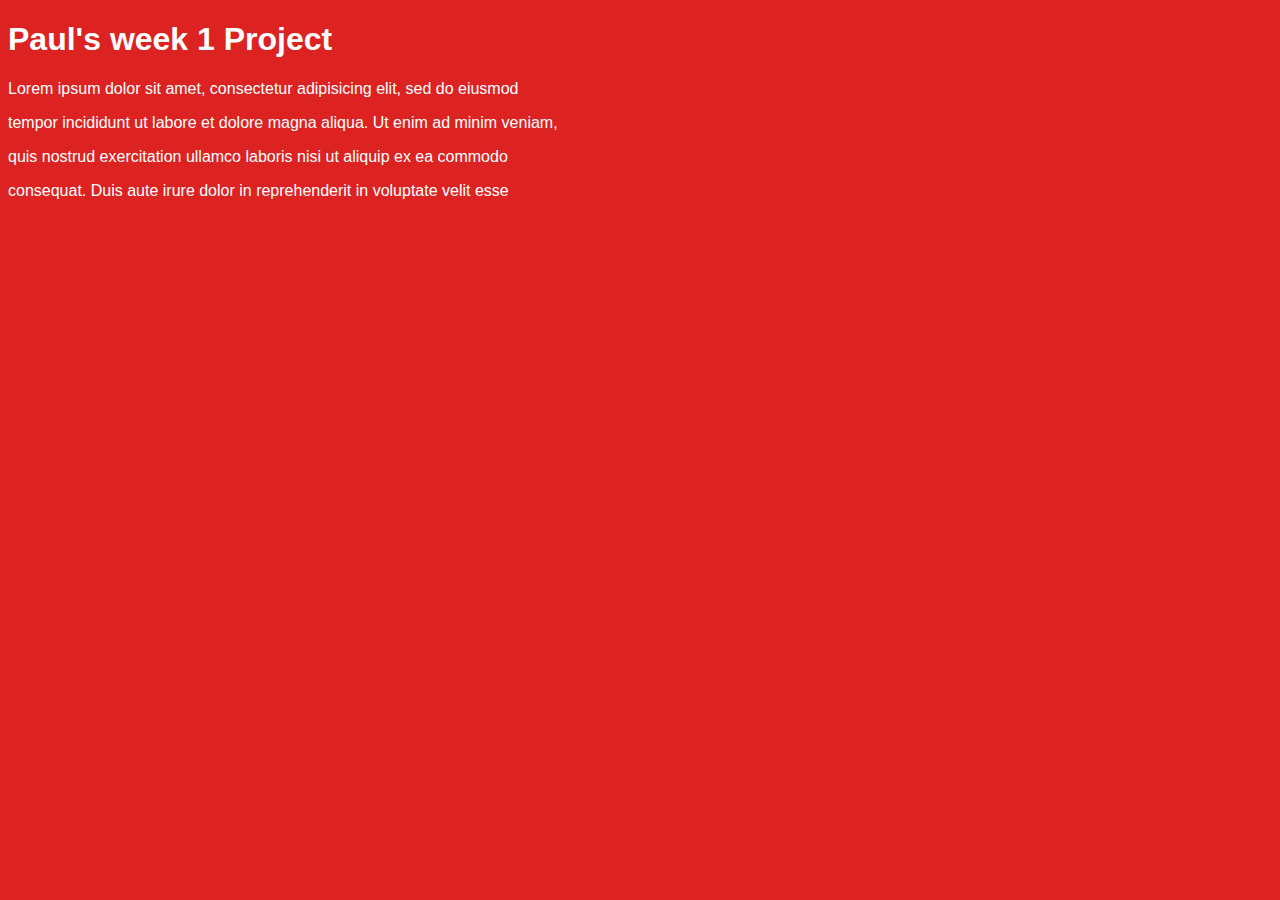
<file: lecture/index.html>
<!DOCTYPE html>
<html>
	<head>
		<title>Paul's First Project</title>
		<link rel="stylesheet" type="text/css" href="css/style.css">
	</head>
	<body>
		<h1>Paul's week 1 Project</h1>
		<p>Lorem ipsum dolor sit amet, consectetur adipisicing 
		elit, sed do eiusmod</p>
		
		<p>tempor incididunt ut labore et dolore magna aliqua. 
		Ut enim ad minim veniam,</p>
		
		<p>quis nostrud exercitation ullamco laboris nisi 
		ut aliquip ex ea commodo</p>
		
		<p>consequat. Duis aute irure dolor in reprehenderit 
		in voluptate velit esse</p>
	</body>
</html>
</file>
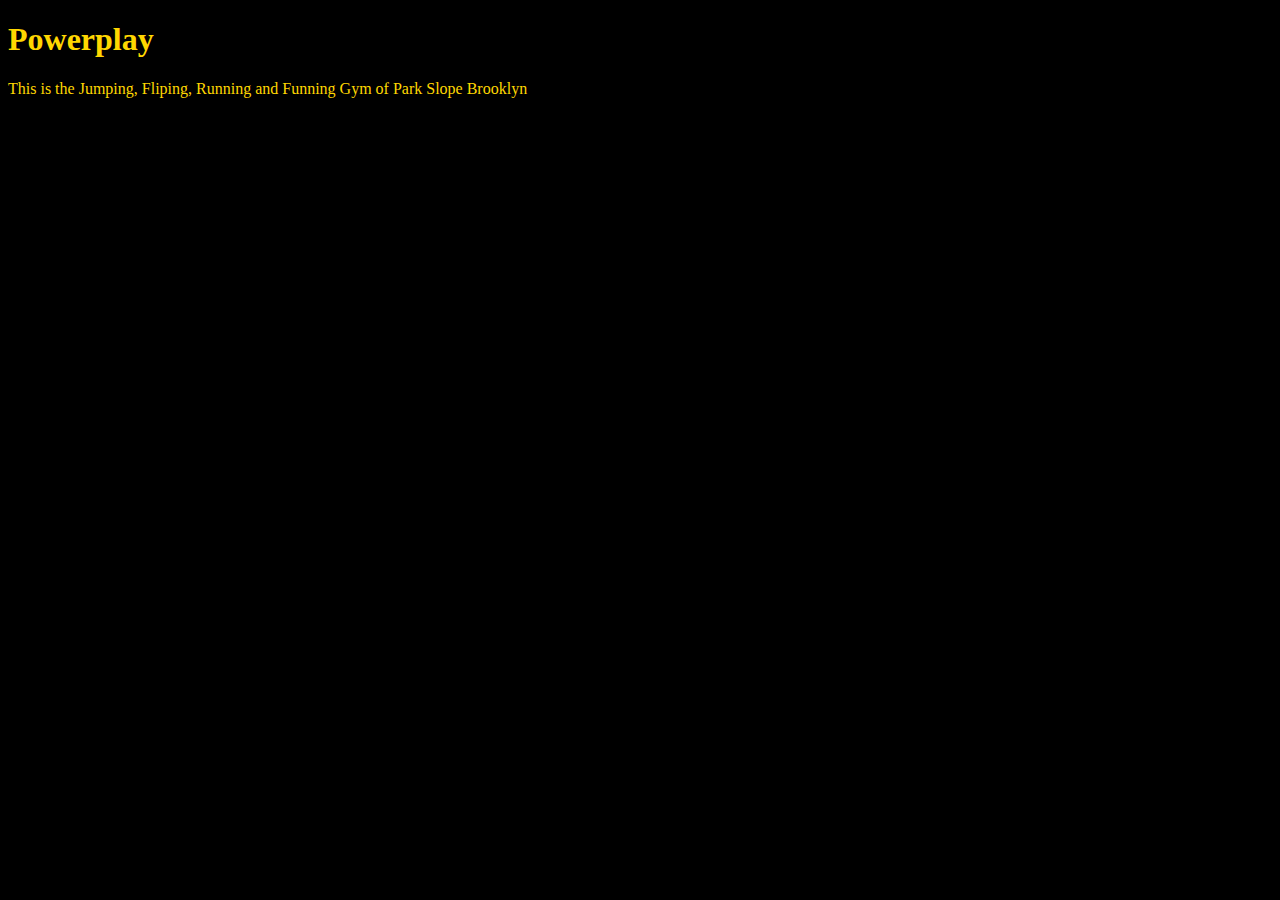
<file: unit_1/index.html>
<!DOCTYPE html>	
<html>
<head>
	<title>Powerplay</title>
  <link rel="stylesheet" type="text/css" href="css/style.css">
</head>
<body>
	<h1>Powerplay</h1>
 <p>This is the Jumping, Fliping, Running and Funning Gym of Park Slope Brooklyn</p>

</body>
</html>
</file>
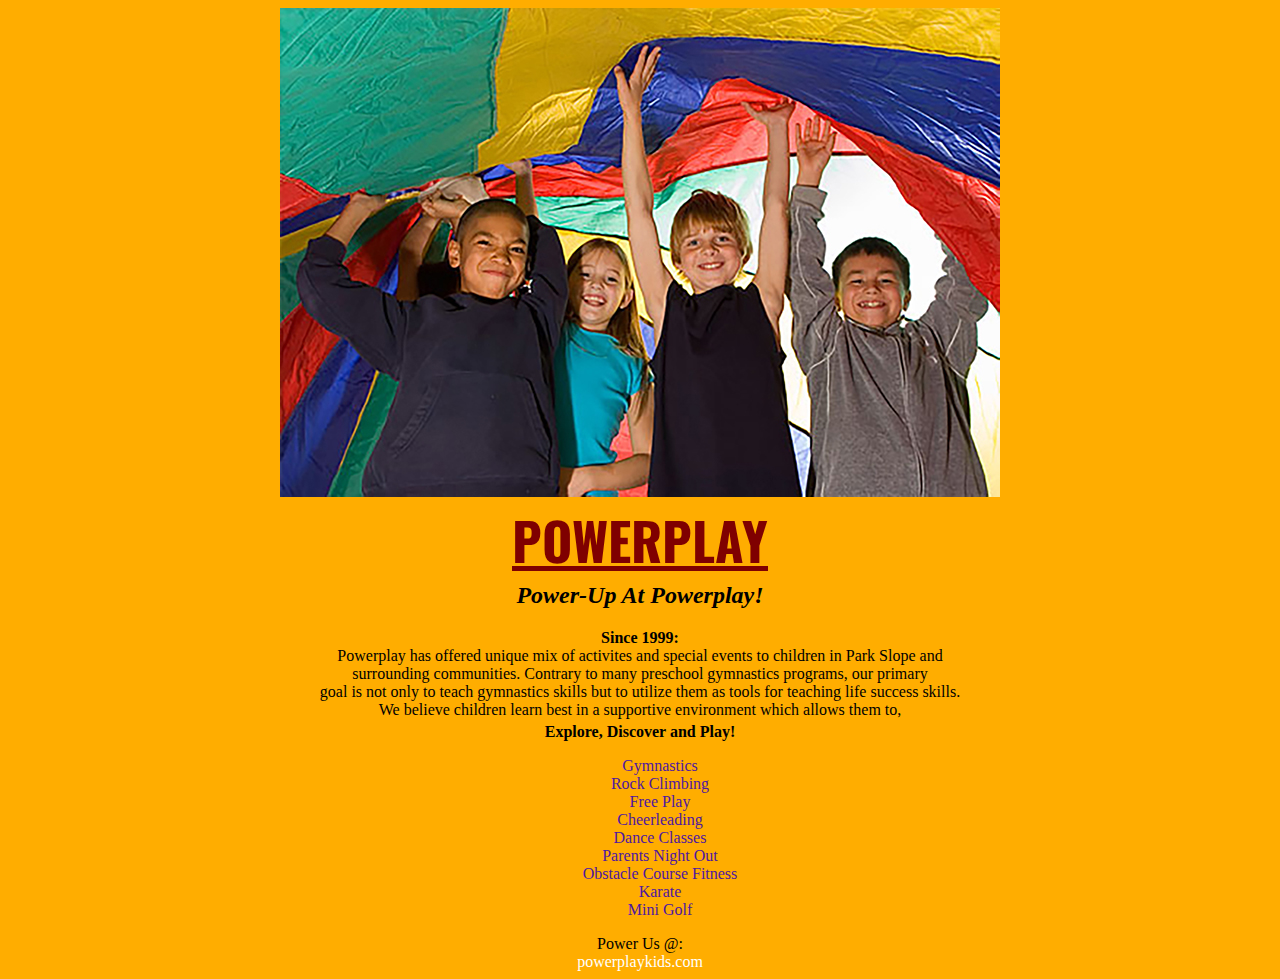
<file: unit_3/index.html>
<!DOCTYPE html>	
<html>

	<head>
		<title>Powerplay</title>
  		<link rel="stylesheet" type="text/css" href="css/style.css">
  		<link href='https://fonts.googleapis.com/css?family=Oswald:400,300,700' rel='stylesheet' type='text/css'>

	</head>

	<body>
	<p><img src="images/kids_playing_with_parachute.jpg"></p>

	<h1>Powerplay</h1>
 	
 	<h2 id="slogan">Power-Up At Powerplay!</h2>

	<h4>Since 1999:</h4>

	<p>Powerplay has offered unique mix of activites and special events to children in Park Slope and <br>surrounding communities. Contrary to many preschool gymnastics programs, our primary<br> goal is not only to teach gymnastics skills but to utilize them as tools for teaching life success skills.<br> 
	We believe children learn best in a supportive environment which allows them to, <br></p>
	<h4>Explore, Discover and Play!</h4>

	<ol>
		<li>Gymnastics</li>
		<li>Rock Climbing</li>
		<li>Free Play</li>
		<li>Cheerleading</li>
		<li>Dance Classes</li>
		<li>Parents Night Out</li>
		<li>Obstacle Course Fitness</li>
		<li>Karate</li>
		<li>Mini Golf</li>
	</ol>

	<p>Power Us @:</p>
	<p class="mail"><a href="mailto:jean@nytimes.com">powerplaykids.com</a></p>
	
	

</body>
</html>
</file>
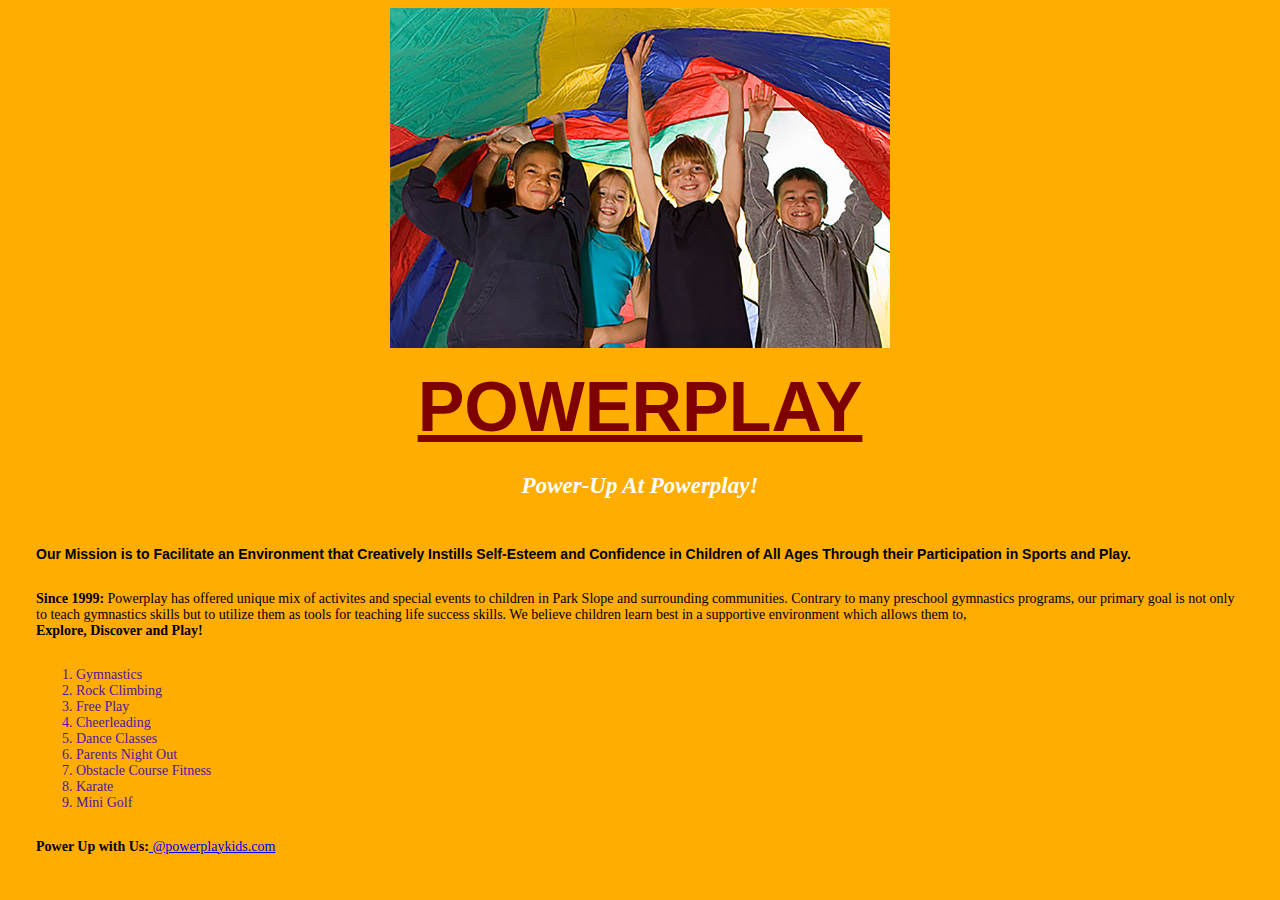
<file: unit_4/index.html>
<!DOCTYPE html>	
<html>

	<head>
		<title>Powerplay</title>
  		<link rel="stylesheet" type="text/css" href="css/style.css">
  		<link @import url(https://fonts.googleapis.com/css?family=Oswald);>

	</head>

	<body>
	<div class="first-pic"><img src="images/kids_playing_with_parachute.jpg"></div>

	<h1>Powerplay</h1>
 	
 	<h2 id="slogan">Power-Up At Powerplay!</h2>

 	<h3>Our Mission is to Facilitate an Environment that Creatively Instills Self-Esteem and Confidence in Children of All Ages Through their Participation in Sports and Play.</h3>

	<p><em>Since 1999:</em> Powerplay has offered unique mix of activites and special events to children in Park Slope and surrounding communities. Contrary to many preschool gymnastics programs, our primary goal is not only to teach gymnastics skills but to utilize them as tools for teaching life success skills.
	We believe children learn best in a supportive environment which allows them to, <br><em>Explore, Discover and Play!</em></p>

	<ol>
		<li>Gymnastics</li>
		<li>Rock Climbing</li>
		<li>Free Play</li>
		<li>Cheerleading</li>
		<li>Dance Classes</li>
		<li>Parents Night Out</li>
		<li>Obstacle Course Fitness</li>
		<li>Karate</li>
		<li>Mini Golf</li>
	</ol>

	<p><em>Power Up with Us:</em><a href="mailto:jean@nytimes.com"> @powerplaykids.com</a></p>

</body>
</html>
</file>
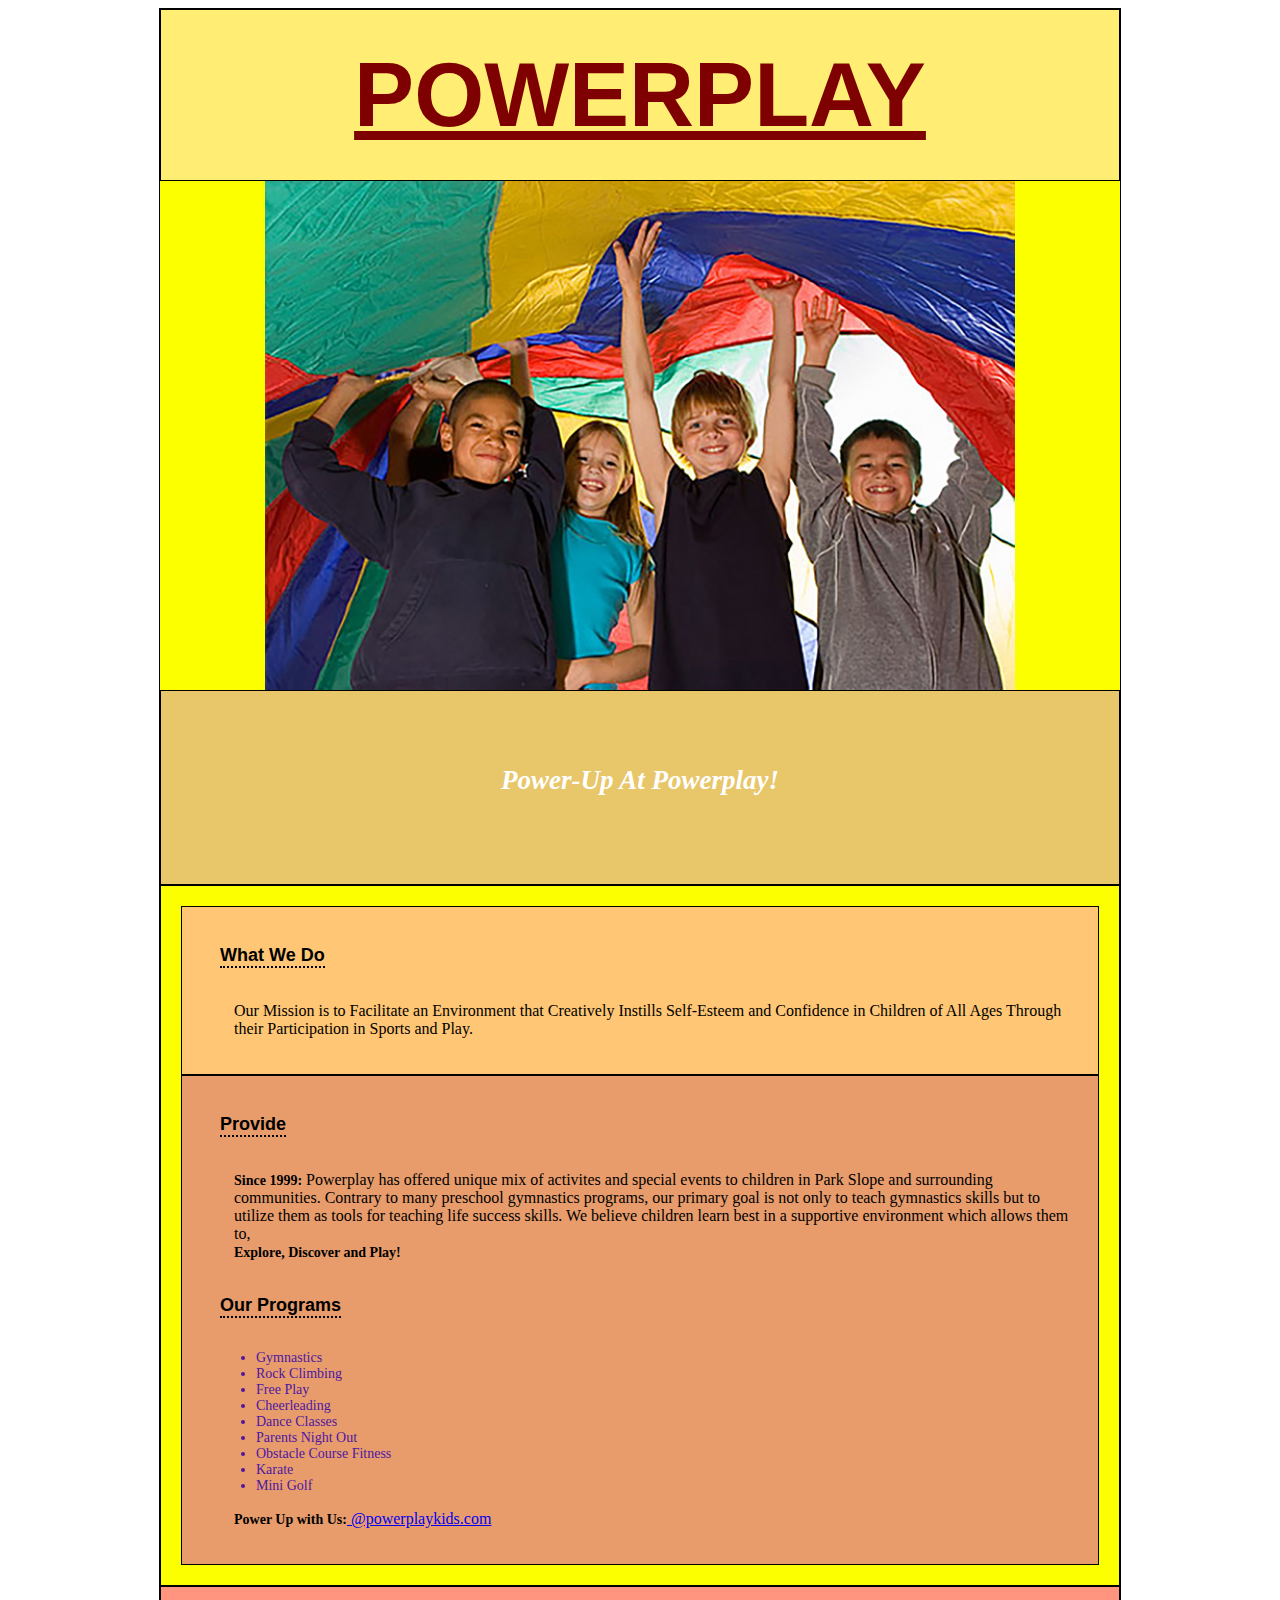
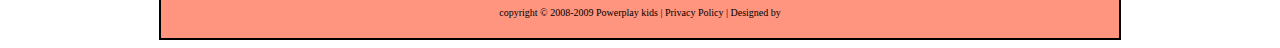
<file: unit_5/index.html>
<!DOCTYPE html>	
<html>
	<head>
		<title>Powerplay</title>
  		<link rel="stylesheet" type="text/css" href="css/style.css">
  		<link @import url(https://fonts.googleapis.com/css?family=Oswald);>
	</head>
	<body>
	<div class="wrapper">
		<header>
		<h1>Powerplay</h1>
 	</header>
 	<div class="first-pic">
 		<a href="#"><img src="images/kids_playing_with_parachute.jpg" alt="picture of kids with parachute"/></a>
 		</div>

 	<nav>
 		<h2 id="slogan">Power-Up At Powerplay!</h2>
 	</nav>
 	<section id="one">
		<aside class="description">

 			<div id="about"></div>

 			<h3>What We Do</h3>
 			<p>Our Mission is to Facilitate an Environment that Creatively Instills Self-Esteem and Confidence in Children of All Ages Through their Participation in Sports and Play.</p>
 		</aside>
	
	<article>
		<div id="services">

		<h3>Provide</h3>
		<p><em>Since 1999:</em> Powerplay has offered unique mix of activites and special events to children in Park Slope and surrounding communities. Contrary to many preschool gymnastics programs, our primary goal is not only to teach gymnastics skills but to utilize them as tools for teaching life success skills.
	    We believe children learn best in a supportive environment which allows them to, <br><em>Explore, Discover and Play!</em></p>
	    </div>

	    <div id="programs">

	    <h3>Our Programs</h3>
	<ul>
		<li>Gymnastics</li>
		<li>Rock Climbing</li>
		<li>Free Play</li>
		<li>Cheerleading</li>
		<li>Dance Classes</li>
		<li>Parents Night Out</li>
		<li>Obstacle Course Fitness</li>
		<li>Karate</li>
		<li>Mini Golf</li>
	</ul>
	</div>

		<p><em>Power Up with Us:</em><a href="mailto:jean@nytimes.com"> @powerplaykids.com</a></p>
 	</article>

	</section>
 		
	<footer>
		copyright &copy; 2008-2009 Powerplay kids | Privacy Policy | Designed by
	</footer>

		</div>

	</body>
	</html>
</file>
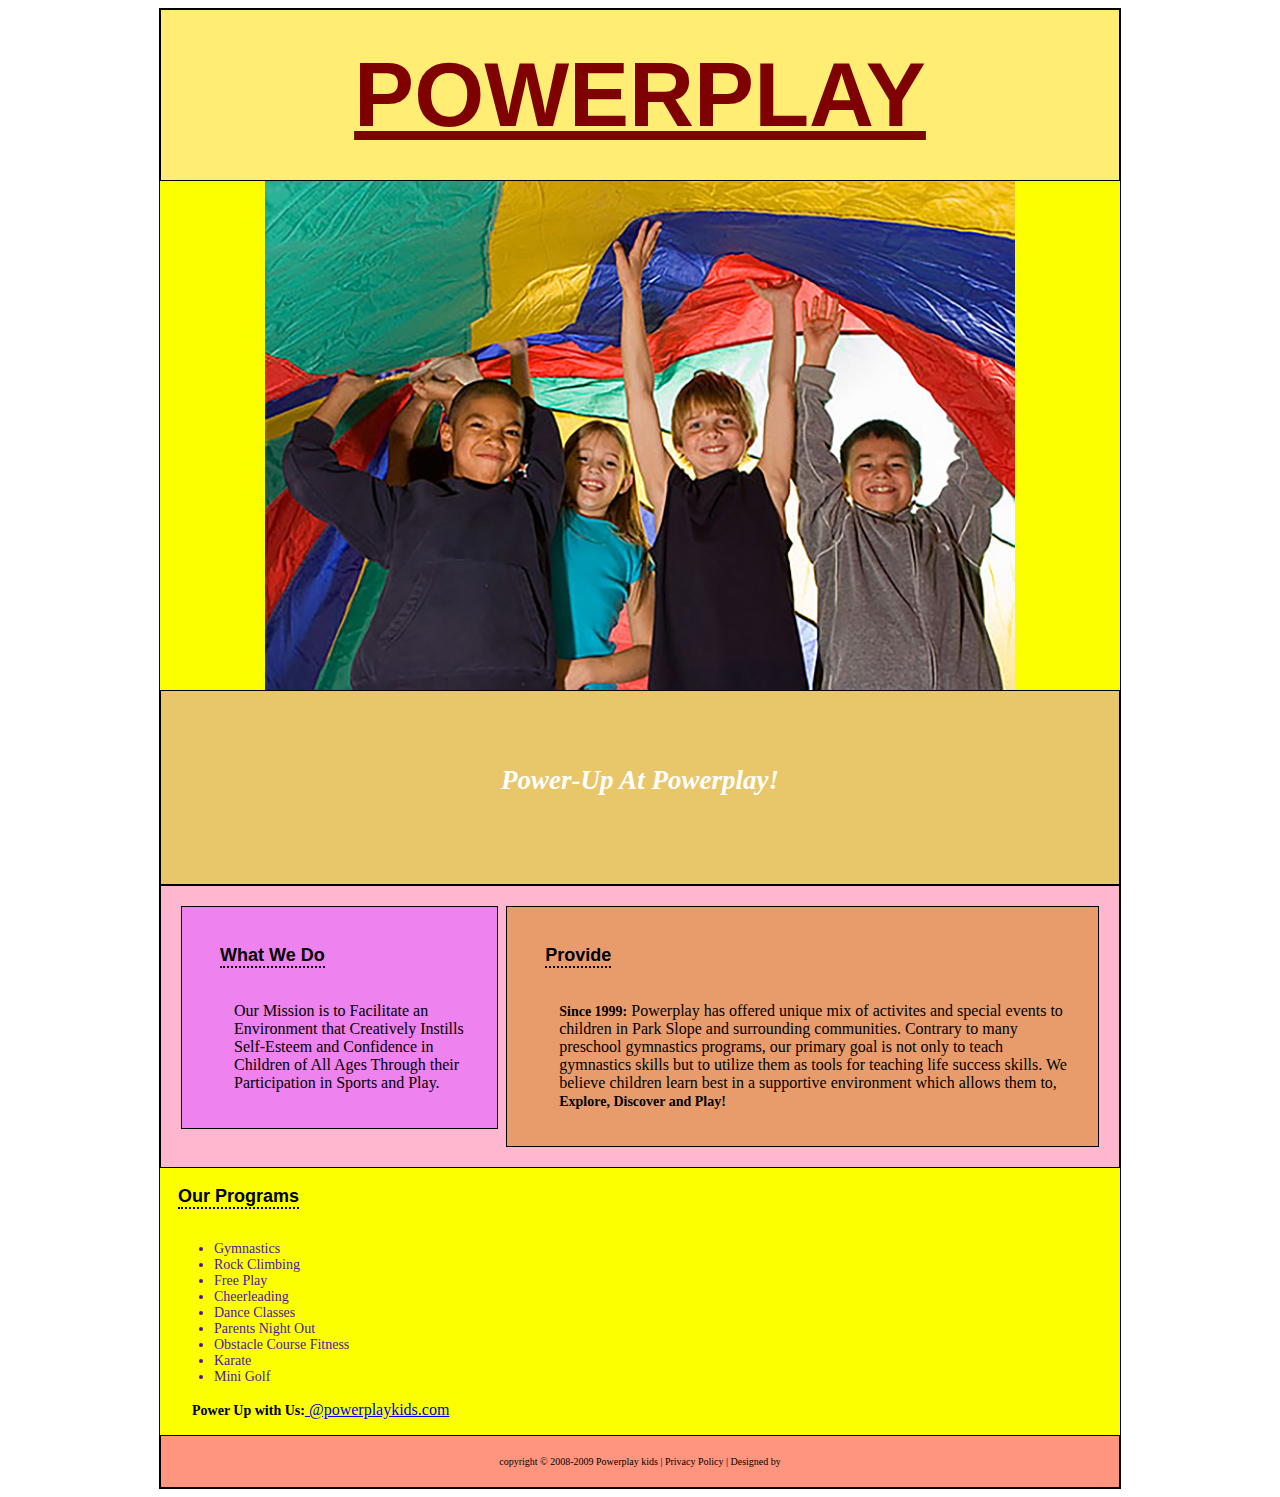
<file: unit_6/index.html>
<!DOCTYPE html>	
<html>
	<head>
		<title>Powerplay</title>
  		<link rel="stylesheet" type="text/css" href="css/style.css">
  		<link @import url(https://fonts.googleapis.com/css?family=Oswald);>
	</head>
	<body>
	<div class="wrapper">
		<header>
		<h1>Powerplay</h1>
 	</header>
 	<div class="first-pic">
 		<a href="#"><img src="images/kids_playing_with_parachute.jpg" alt="picture of kids with parachute"/></a>
 		</div>

 	<nav>
 		<h2 id="slogan">Power-Up At Powerplay!</h2>
 	</nav>

 	<section id="two_column" class="clearfix">
		<aside id="left">
 			<div id="about"></div>

 			<h3>What We Do</h3>
 			<p>Our Mission is to Facilitate an Environment that Creatively Instills Self-Esteem and Confidence in Children of All Ages Through their Participation in Sports and Play.</p>
 		</aside>
	
	<article id="right">
		<div id="services">

		<h3>Provide</h3>
		<p><em>Since 1999:</em> Powerplay has offered unique mix of activites and special events to children in Park Slope and surrounding communities. Contrary to many preschool gymnastics programs, our primary goal is not only to teach gymnastics skills but to utilize them as tools for teaching life success skills.
	    We believe children learn best in a supportive environment which allows them to, <br><em>Explore, Discover and Play!</em></p>
	    </div>
	 </article>
	 </section>

	<article>
	    <div id="programs">

	    <h3>Our Programs</h3>
	<ul>
		<li>Gymnastics</li>
		<li>Rock Climbing</li>
		<li>Free Play</li>
		<li>Cheerleading</li>
		<li>Dance Classes</li>
		<li>Parents Night Out</li>
		<li>Obstacle Course Fitness</li>
		<li>Karate</li>
		<li>Mini Golf</li>
	</ul>
	</div>

		<p><em>Power Up with Us:</em><a href="mailto:jean@nytimes.com"> @powerplaykids.com</a></p>
 	</article>

	</section>
 		
	<footer>
		copyright &copy; 2008-2009 Powerplay kids | Privacy Policy | Designed by
	</footer>

		</div>

	</body>
	</html>
</file>
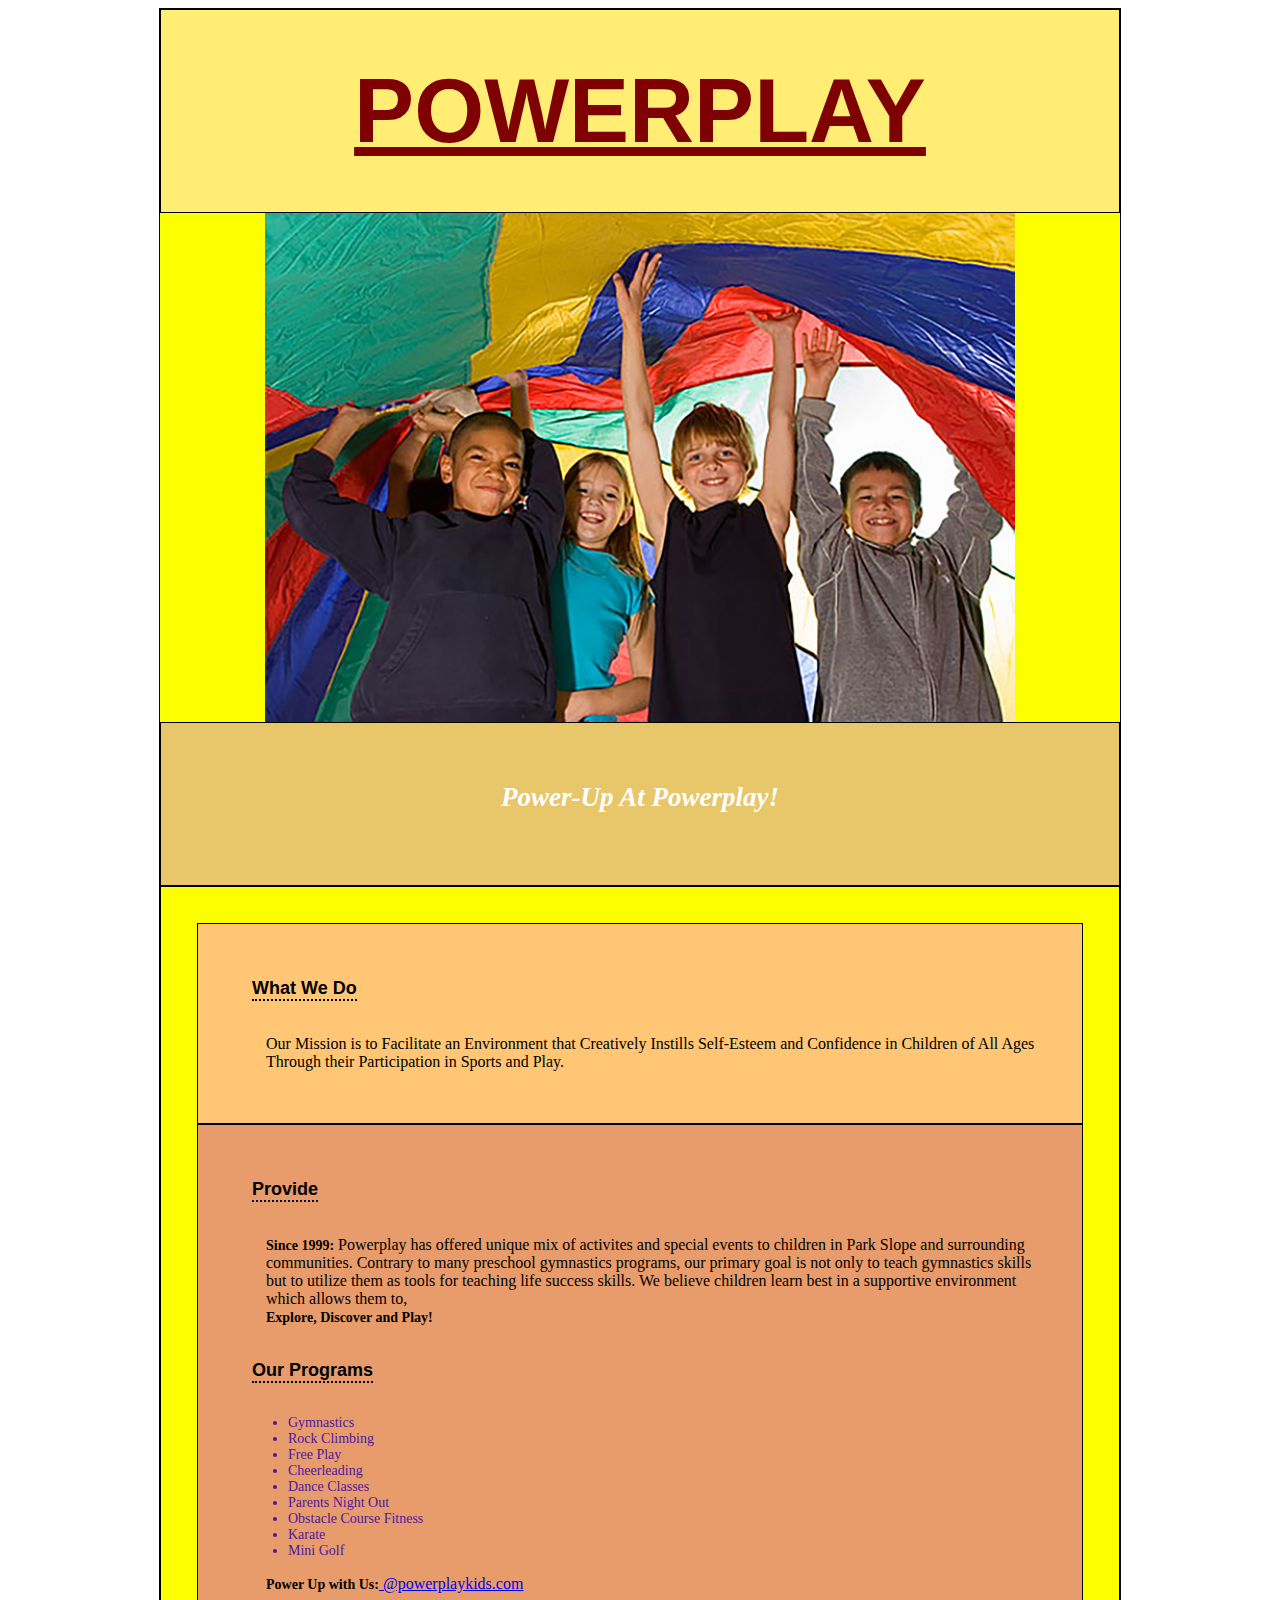
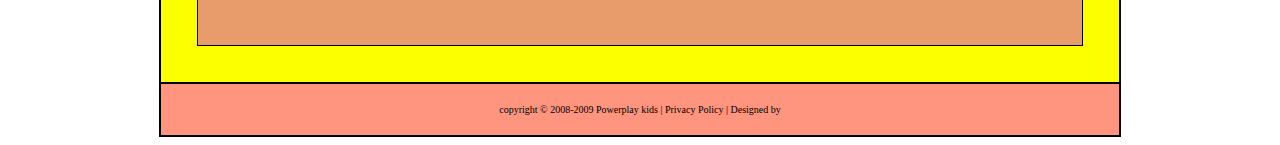
<file: unit_8/index.html>
<!DOCTYPE html>	
<html>
	<head>
		<title>Powerplay</title>
  		<link rel="stylesheet" type="text/css" href="css/style.css">
  		<link @import url(https://fonts.googleapis.com/css?family=Oswald);>
  		<meta name="viewport" content="width=device-width, initial-scale=1">
	</head>
	<body>
	<div class="wrapper">
		<header>
		<h1>Powerplay</h1>
 	</header>
 	<div class="first-pic">
 		<a href="#"><img src="images/kids_playing_with_parachute.jpg" alt="picture of kids with parachute"/></a>
 		</div>

 	<nav>
 		<h2 id="slogan">Power-Up At Powerplay!</h2>
 	</nav>
 	<section id="one">
		<aside class="description">

 			<div id="about"></div>

 			<h3>What We Do</h3>
 			<p>Our Mission is to Facilitate an Environment that Creatively Instills Self-Esteem and Confidence in Children of All Ages Through their Participation in Sports and Play.</p>
 		</aside>
	
	<article>
		<div id="services">

		<h3>Provide</h3>
		<p><em>Since 1999:</em> Powerplay has offered unique mix of activites and special events to children in Park Slope and surrounding communities. Contrary to many preschool gymnastics programs, our primary goal is not only to teach gymnastics skills but to utilize them as tools for teaching life success skills.
	    We believe children learn best in a supportive environment which allows them to, <br><em>Explore, Discover and Play!</em></p>
	    </div>

	    <div id="programs">

	    <h3>Our Programs</h3>
	<ul>
		<li>Gymnastics</li>
		<li>Rock Climbing</li>
		<li>Free Play</li>
		<li>Cheerleading</li>
		<li>Dance Classes</li>
		<li>Parents Night Out</li>
		<li>Obstacle Course Fitness</li>
		<li>Karate</li>
		<li>Mini Golf</li>
	</ul>
	</div>

		<p><em>Power Up with Us:</em><a href="mailto:jean@nytimes.com"> @powerplaykids.com</a></p>
 	</article>

	</section>
 		
	<footer>
		copyright &copy; 2008-2009 Powerplay kids | Privacy Policy | Designed by
	</footer>

		</div>

	</body>
	</html>
</file>
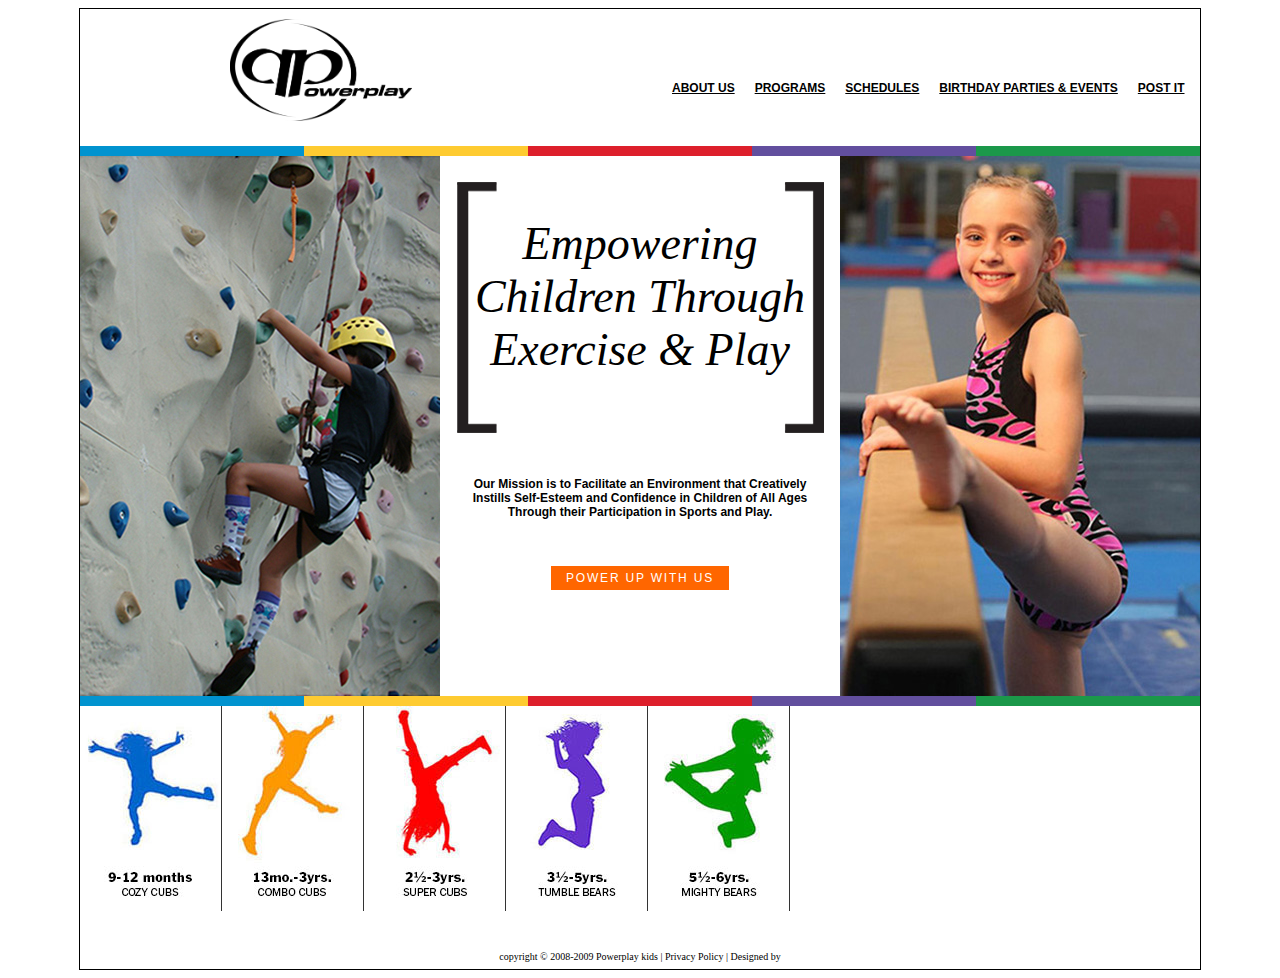
<file: unit_9/index.html>
<!DOCTYPE html>	
<html>
	<head>
		<title>Powerplay</title>
  		<link rel="stylesheet" type="text/css" href="css/style.css">
  		<link @import url(https://fonts.googleapis.com/css?family=Oswald);>
  		<link @import url(https://fonts.googleapis.com/css?family=Crimson+Text);>
	</head>
	<body>
	<div class="wrapper">
	<header>
		<div class="first-pic">
 		<a href="#"><img src="images/2016_Powerplay_logo_Black.png" alt="powerplay logo"/></a>
 		</div>
 		<nav class="clearfix">
			<a href="#">POST IT</a>
			<a href="#">BIRTHDAY PARTIES & EVENTS</a>
			<a href="#">SCHEDULES</a>
			<a href="#">PROGRAMS</a>
			<a href="#">ABOUT US</a>
		</nav>

 	</header>
 	<div class="clearfix">

	<div class="igrow"></div>
	<div class="column" id="column1">	
	<div class="second-pic">
 		<a href="#"><img src="images/rock-climbing-kids.jpg" alt="picture of kid rock climbing"/></a>
 	</div>			
	</div>	

	<div class="column" id="column2">
	    <h1>Empowering Children Through Exercise & Play</h1>
	    <p>Our Mission is to Facilitate an Environment that Creatively Instills Self-Esteem and Confidence in Children of All Ages Through their Participation in Sports and Play.</p>

	  <div class="clear"></div>
	
	<p class="powerful"><a href="mailto:jean@nytimes.com">Power Up with Us</a></p>

	<div class="clear"></div>
	 </div>

	<div class="column" id="column3">
	    <div class="third-pic">
 	  <a href="#"><img src="images/48_large.jpg" alt="picture of kid streching on bar"/></a>
 	</div>
	</div>

	<div class="clear"></div>

		<div class="igrow">
		<div class="igleft">
			<div class="igicon"><img src="images/jumping_blue2.jpg"/></div>
			<div class="igicon"><img src="images/jumping_orange2.jpg"/></div>
			<div class="igicon"><img src="images/jumping_red2.jpg"/></div>
			<div class="igicon"><img src="images/jumping_purple2.jpg"/></div>
			<div class="igicon"><img src="images/jumping_green2.jpg"/></div>
		</div>

		<div class="igright"></div>
		<div class="clear"></div>
	</div>

	<footer>
		copyright &copy; 2008-2009 Powerplay kids | Privacy Policy | Designed by
	</footer>
	</div>

	</body>

	</html>
</file>
<file: lecture/css/style.css>
body {
	color: white;
	background-color: #dd2222;
	font-family: Arial, sans-serif;
}
</file>
<file: unit_1/css/style.css>
body {
	background-color: black;
}
h1, p{
	color: gold;
}
</file>
<file: unit_3/css/style.css>
body {
	background-color: #FFAD00;

}
h1 {
	text-align: center;
	font-family: 'Oswald', sans-serif;
	font-weight: 700;
	font-size: 52px;
	text-decoration: underline;
	text-transform: uppercase;
	color: #7F0000;
	margin: 0;
}

h2 {
	text-align: center;
	font-style: italic;
	font-weight: bolder;
	font-size: 24px;
	margin-top: 4px;
}

h4 {
	text-align: center;
	font-weight: bold;
	margin-bottom: 0;
	margin-top: 4px
}

p {
	text-align: center;
	margin: 0
}

ol { 
	list-style: none;
	text-align: center;
	color: #4E17A1;
 }

 a {
 	text-decoration: none;
 	color: #FFFFFF;

 }
.mail {
	text-align: center;
	color: #FFFFFF;

 }
</file>
<file: unit_4/css/style.css>
body {
	background-color: #FFAD00;
}

 .first-pic {max-width:500px; margin:0 auto;}
 .first-pic img {width:100%; height:auto;}

h1 {
	text-align: center;
	font-family: 'Oswald', sans-serif;
	font-weight: 700px;
	font-size: 70px;
	line-height: 40px;
	text-decoration: underline;
	text-transform: uppercase;
	color: #7F0000;
	margin: .5em;
}

h2 {
	text-align: center;
	font-style: italic;
	font-weight: bold;
	font-size: 23px;
	color: #FFFFFF;
	margin: 2em;
}

h3 {
	text-align: left;
	font-family: Helvetica;
	font-weight: bold;
	font-size: 14px;
	line-height: 18px;
	margin: 2em;
}

p {
	text-align: left;
	font-size: 14px;
	margin: 2em;
}

em{
	font-size: 14px;
	font-weight: bold;
	font-style: normal;
}

ol { 
	font-size: 14px;
	text-align: left;
	color: #4E17A1;
	margin: 2em
 }

 }
.mail {
	text-align: left;

 }
</file>
<file: unit_5/css/style.css>
body {
	font-size: 18px;
}

 .first-pic {max-width:750px; margin:0 auto;}
 .first-pic img {width:100%; height:auto;}

 header {
 	background-color: #FFED74;
 	border: 1px black solid;
 	padding: 20px
}

h1 {
	text-align: center;
	font-family: 'Oswald', sans-serif;
	font-weight: 700px;
	font-size: 90px;
	line-height: 40px;
	text-decoration: underline;
	text-transform: uppercase;
	color: #7F0000;
	margin: .5em;
}

h2 {
	text-align: center;
	font-style: italic;
	font-size: 1.5em;
	padding: 0 0 .5em;
	color: #FFFFFF;
	margin: 2em;
}

h3 {
	text-align: left;
	font-family: Helvetica;
	font-weight: bold;
	border-bottom: 2px dotted;
	display: inline-block;
	font-size: 18px;
	margin: 1em;
}

nav{
	background-color: #E8C66A;
	border: 1px black solid;
 	padding: 20px
}

section {
	border: 1px black solid;
 	padding: 20px
}

p {
	text-align: left;
	font-size: 16px;
	padding-left: 2em;
}

article {
	background-color: #E89C6C;
	border: 1px black solid;
 	padding: 20px
}

aside { 
	background-color: #FFC675;
	border: 1px black solid;
 	padding: 20px
 }

.wrapper {
	background-color: #FBFF00;
	width: 960px;
	margin: 0 auto;
	border: 1px black solid;
}

img{
	display: block;
	margin: auto;
}

em{
	font-size: 14px;
	font-weight: bold;
	font-style: normal;
}

ul { 
	font-size: 14px;
	text-align: left;
	color: #4E17A1;
	margin: 1em
 }

 }
.mail {
	text-align: left;
 }

footer {
	background-color: #FF957E;
	text-align: center;
	font-size: 10px;
	border: 1px black solid;
 	padding: 20px;
}
</file>
<file: unit_6/css/style.css>
body {
	font-size: 18px;
}

 .first-pic {max-width:750px; margin:0 auto;}
 .first-pic img {width:100%; height:auto;}

 header {
 	background-color: #FFED74;
 	border: 1px black solid;
 	padding: 20px
}

h1 {
	text-align: center;
	font-family: 'Oswald', sans-serif;
	font-weight: 700px;
	font-size: 90px;
	line-height: 40px;
	text-decoration: underline;
	text-transform: uppercase;
	color: #7F0000;
	margin: .5em;
}

h2 {
	text-align: center;
	font-style: italic;
	font-size: 1.5em;
	padding: 0 0 .5em;
	color: #FFFFFF;
	margin: 2em;
}

h3 {
	text-align: left;
	font-family: Helvetica;
	font-weight: bold;
	border-bottom: 2px dotted;
	display: inline-block;
	font-size: 18px;
	margin: 1em;
}

nav{
	background-color: #E8C66A;
	border: 1px black solid;
 	padding: 20px
}

section {
	border: 1px black solid;
 	padding: 20px
}

p {
	text-align: left;
	font-size: 16px;
	padding-left: 2em;
}

#two_column {
	background-color: #FFB7CF;
    border: 1px black solid;
    padding: 20px;
}

#right {
	background-color: #E89C6C;
	border: 1px black solid;
 	padding: 20px;
 	float: right;
 	width: 60%
}

#left { 
	background-color: violet;
    border: 1px black solid;
    padding: 20px;
    float: left;
    width: 30%;
 }
 
 .clearfix:after {
    visibility: hidden;
    display: block;
    font-size: 0;
    content: " ";
    clear: both;
    height: 0;
}

.wrapper {
	background-color: #FBFF00;
	width: 960px;
	margin: 0 auto;
	border: 1px black solid;
}

img{
	display: block;
	margin: auto;
}

em{
	font-size: 14px;
	font-weight: bold;
	font-style: normal;
}

ul { 
	font-size: 14px;
	text-align: left;
	color: #4E17A1;
	margin: 1em
 }

 }
.mail {
	text-align: left;
 }

footer {
	background-color: #FF957E;
	text-align: center;
	font-size: 10px;
	border: 1px black solid;
 	padding: 20px;
}
</file>
<file: unit_8/css/style.css>
body {
	font-size: 18px;
}

 .first-pic {max-width:750px; margin:0 auto;}
 .first-pic img {width:100%; height:auto;}

 header {
 	background-color: #FFED74;
 	border: 1px black solid;
 	padding: 2em;
}

h1 {
	text-align: center;
	font-family: 'Oswald', sans-serif;
	font-weight: 700px;
	font-size: 90px;
	line-height: 40px;
	text-decoration: underline;
	text-transform: uppercase;
	color: #7F0000;
	margin: .5em;
}

h2 {
	text-align: center;
	font-style: italic;
	font-size: 1.5em;
	padding: 0 0 .5em;
	color: #FFFFFF;
}

h3 {
	text-align: left;
	font-family: Helvetica;
	font-weight: bold;
	border-bottom: 2px dotted;
	display: inline-block;
	font-size: 18px;
	margin: 1em;
}

nav{
	background-color: #E8C66A;
	border: 1px black solid;
 	padding: 2em;
}

section {
	border: 1px black solid;
 	padding: 2em;
}

p {
	text-align: left;
	font-size: 16px;
	padding-left: 2em;
}

article {
	background-color: #E89C6C;
	border: 1px black solid;
 	padding: 2em;
}

aside { 
	background-color: #FFC675;
	border: 1px black solid;
 	padding: 2em;
 }

.wrapper {
	background-color: #FBFF00;
	max-width: 960px;
	margin: 0 auto;
	border: 1px black solid;
}

img{
	display: block;
	margin: auto;
}

em{
	font-size: 14px;
	font-weight: bold;
	font-style: normal;
}

ul { 
	font-size: 14px;
	text-align: left;
	color: #4E17A1;
	margin: 1em;
 }

 }
.mail {
	text-align: left;
 }

footer {
	background-color: #FF957E;
	text-align: center;
	font-size: 10px;
	border: 1px black solid;
 	padding: 2em;
}
@media only screen and (max-width: 800px) {

nav {
	float: none;
}
nav a {
	margin: 0 1.6em .75em 0;
}
img {

	width: 320px;
}
#about {
	font-size: 1.4em;
	line-height: 1.8em;
	}
}
@media only screen and (max-width: 480px) {

	h1,nav {
		display: block;
		text-align: center;
		font-size: 40px;
	}

	h2 {
		font-size: 1em;
		display: inline;
	}
	p, ul {
		margin: 1.8em .6em 0;
	}

	li {
		width: 80%;
		outline-width: .5em;
		padding: .5em;
		height: 2em;
		line-height: 2em;
	}

nav a {
	margin: 0 1em 1em;
	}

img {
	width: 230px;
	}

section, div {
	width: 90%;
	padding: .25%;
}
#service {
	float: none;
	font-size: 1.4em;
	}
}
</file>
<file: unit_9/css/style.css>
body {
	font-size: 18px;
}

 .first-pic {max-width:260px; margin:.0em;}
 .first-pic img {width:70%; height:auto;}
 .first-pic {display: inline-block;}
 .second-pic img {max-width: 450px; height: auto;}
 .third-pic img {height: 100%;}
 
 header {
 	background-color: #ffffff;
 	padding: 10px 0 20px 150px;
}

h1 {
	text-align: center;
	font-family: 'Crimson Text', serif;
	font-style: italic;
	font-weight: normal;
	padding-top: 30px;
	padding-bottom: 50px;
	font-size: 46px;
	color: #000000;
}

h2 {
	text-align: center;
	font-family: 'Oswald', sans-serif;
	font-size: 16px;
	color: #000000;
	margin: 2em;
}

nav {
	background-color: #ffffff;
	font-family: 'Oswald', sans-serif;
	font-weight: bold;
	font-size: 12px;
 	display: inline-block;
 	padding-bottom: 20px;
 	padding-right: 0px;
 	width: 700px
} 

nav a {
	display: inline-block;
	float: right;
	padding: 6px 10px;
	color: #000000;
	text-align: right;
}

nav	a: hover {
	background-color: #000000;
}

.column {
	float: left;
  	height: 450px;
	margin: 0;
}

#column1 {
  width: 360px;
  padding: 0 0px 90px 0px;
  display: inline-block;
}

#column2 {
  background: url('../images/brackets.png') top no-repeat;
  width: 400px;
  display: block;
}

#column3 {
  width: 360px;
  padding: 0 0 90px 0;
  display: inline-block;
}


p {
	text-align: center;
	font-family: 'Oswald', sans-serif;
	font-weight: bold;
	font-size: 12px;
	padding: 20px;
}

.wrapper {
	background-color: #ffffff;
	width: 1120px;
	margin: 0 auto;
	border: .5px black solid;
	height: 960px
}

img {
	display: inline-block;
	padding-left: 0px
}

em {
	font-size: 14px;
	font-weight: bold;
	font-style: normal;
}

.mail {
	text-align: left;
 }

footer {
	background-color: #ffffff;
	text-align: center;
	font-size: 10px;
 	padding-top: 20px;
 	margin-top: 20px;
}

.clear {clear:both;}

.igrow {background:url('../images/banner.jpg') no-repeat top center; padding:10px 0 0 0;}
.igleft {float:left; width:710px; min-height:80px; background:transparent;}
.igicon {float:left; display:inline-block; width:141px; min-height:200px; border-right:1px solid #333;}
.r {background:#C00;}
.b {background:#36C;}
.o {background:#F60;}
.igright {float:right; width:410px; min-height:200px; background:#ffffff;}

.powerful a {text-align:center; color:#ffffff; text-transform:uppercase; letter-spacing:.15em; text-decoration:none; padding:5px 15px; background:#f60; font-weight:400;}
.powerful a:hover {text-align:center; color:#ffffff; text-transform:uppercase; letter-spacing:.15em; text-decoration:none; padding:5px 15px; background:#36C; font-weight:400;}

@media only screen and (max-width: 800px) {

nav {
	float: none;
}
nav a {
	margin: 0 1.6em .75em 0;
}
img {

	width: 320px;
}
#about {
	font-size: 1.4em;
	line-height: 1.8em;
	}
}
@media only screen and (max-width: 480px) {

	h1,nav {
		display: block;
		text-align: center;
		font-size: 40px;
	}

.clearfix:after {
  visibility: hidden;
  display: block;
  font-size: 0;
  content: " ";
  clear: both;
  height: 0;
}
</file>
